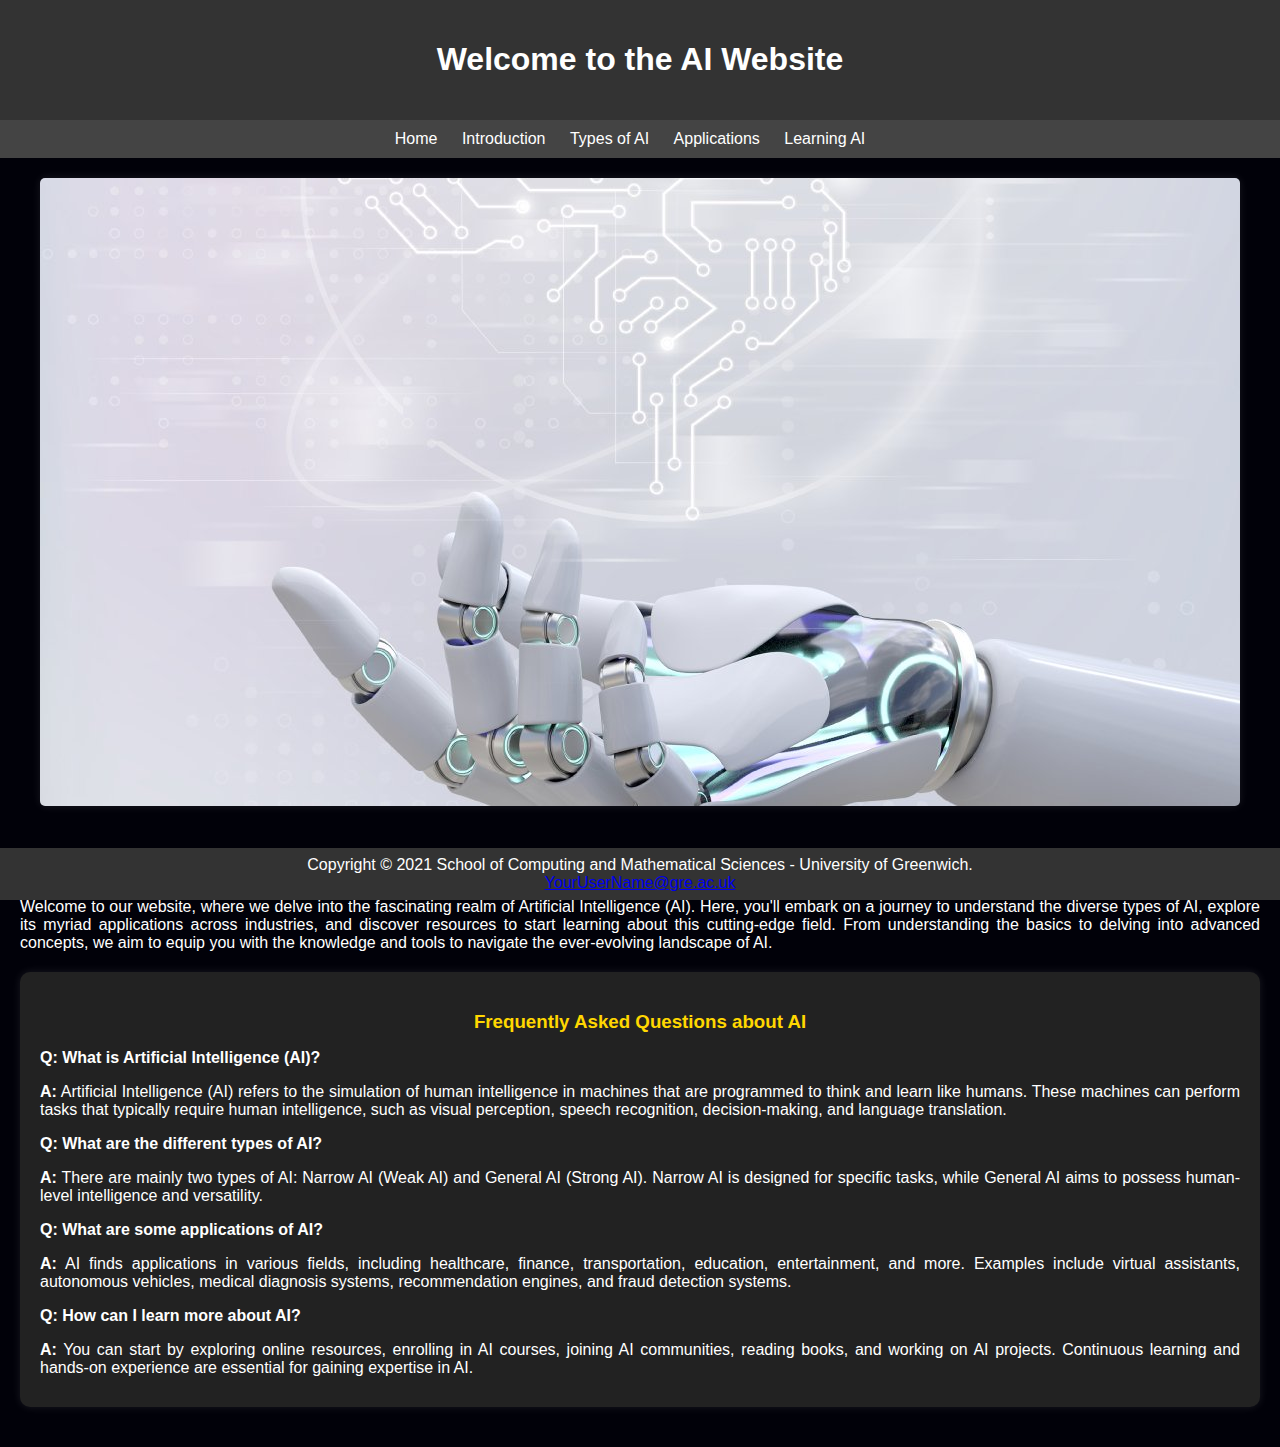
<file: index.html>
<!DOCTYPE html>
<html lang="en">
<head>
    <meta charset="UTF-8">
    <meta name="viewport" content="width=device-width, initial-scale=1.0">
    <title>AI Website</title>
    <style>
        /* Improved styling */
        body {
            font-family: Arial, sans-serif;
            background-color: #010109; /* Dark background color */
            color: #fff; /* Light text color */
            margin: 0;
            padding: 0;
        }

        header {
            background-color: #333;
            color: #fff;
            text-align: center;
            padding: 20px 0;
        }

        nav {
            background-color: #444;
            padding: 10px 0;
        }

        nav ul {
            list-style-type: none;
            margin: 0;
            padding: 0;
            text-align: center;
        }

        nav ul li {
            display: inline;
            margin-right: 20px;
        }

        nav ul li a {
            color: #fff;
            text-decoration: none;
        }

        main {
            padding: 20px;
            text-align: center;
        }

        img {
            max-width: 100%;
            height: auto;
            border-radius: 5px;
            box-shadow: 0 0 10px rgba(255, 255, 255, 0.1);
            margin-bottom: 20px;
        }

        h2 {
            color: #ffd700; /* Gold color for headings */
            text-align: center;
            margin-bottom: 20px;
        }

        p {
            text-align: justify;
            margin-bottom: 20px;
        }

        .faq {
            background-color: #222;
            padding: 20px;
            border-radius: 10px;
            box-shadow: 0 0 10px rgba(255, 255, 255, 0.1);
            margin-bottom: 20px;
        }

        .faq h3 {
            color: #ffd700; /* Gold color for FAQ headings */
            margin-bottom: 10px;
        }

        .faq p {
            margin-bottom: 10px;
        }

        footer {
            background-color: #333;
            color: #fff;
            text-align: center;
            padding: 8px 0;
            position: fixed;
            bottom: 0;
            width: 100%;
        }
    </style>
</head>
<body>
    <header>
        <h1>Welcome to the AI Website</h1>
    </header>
    <nav>
        <ul>
            <li><a href="index.html">Home</a></li>
            <li><a href="introduction.html">Introduction</a></li>
            <li><a href="types.html">Types of AI</a></li>
            <li><a href="applications.html">Applications</a></li>
            <li><a href="learning.html">Learning AI</a></li>
        </ul>
    </nav>
    <main>
        <img src="hand_model.jpg" alt="Application of Artificial Intelligence">
        <h2>Unveiling the World of Artificial Intelligence</h2>
        <p>Welcome to our website, where we delve into the fascinating realm of Artificial Intelligence (AI). Here, you'll embark on a journey to understand the diverse types of AI, explore its myriad applications across industries, and discover resources to start learning about this cutting-edge field. From understanding the basics to delving into advanced concepts, we aim to equip you with the knowledge and tools to navigate the ever-evolving landscape of AI.</p>
        
        <!-- FAQ Section -->
        <section class="faq">
            <h3>Frequently Asked Questions about AI</h3>
            <p><strong>Q: What is Artificial Intelligence (AI)?</strong></p>
            <p><strong>A:</strong> Artificial Intelligence (AI) refers to the simulation of human intelligence in machines that are programmed to think and learn like humans. These machines can perform tasks that typically require human intelligence, such as visual perception, speech recognition, decision-making, and language translation.</p>
            
            <p><strong>Q: What are the different types of AI?</strong></p>
            <p><strong>A:</strong> There are mainly two types of AI: Narrow AI (Weak AI) and General AI (Strong AI). Narrow AI is designed for specific tasks, while General AI aims to possess human-level intelligence and versatility.</p>
            
            <p><strong>Q: What are some applications of AI?</strong></p>
            <p><strong>A:</strong> AI finds applications in various fields, including healthcare, finance, transportation, education, entertainment, and more. Examples include virtual assistants, autonomous vehicles, medical diagnosis systems, recommendation engines, and fraud detection systems.</p>
            
            <p><strong>Q: How can I learn more about AI?</strong></p>
            <p><strong>A:</strong> You can start by exploring online resources, enrolling in AI courses, joining AI communities, reading books, and working on AI projects. Continuous learning and hands-on experience are essential for gaining expertise in AI.</p>
        </section>
    </main>
    <footer>
        Copyright &copy; 2021 School of Computing and Mathematical Sciences - University of Greenwich. <br>
        <a href="mailto:YourUserName@gre.ac.uk">YourUserName@gre.ac.uk</a>
    </footer>
</body>
</html>
</file>
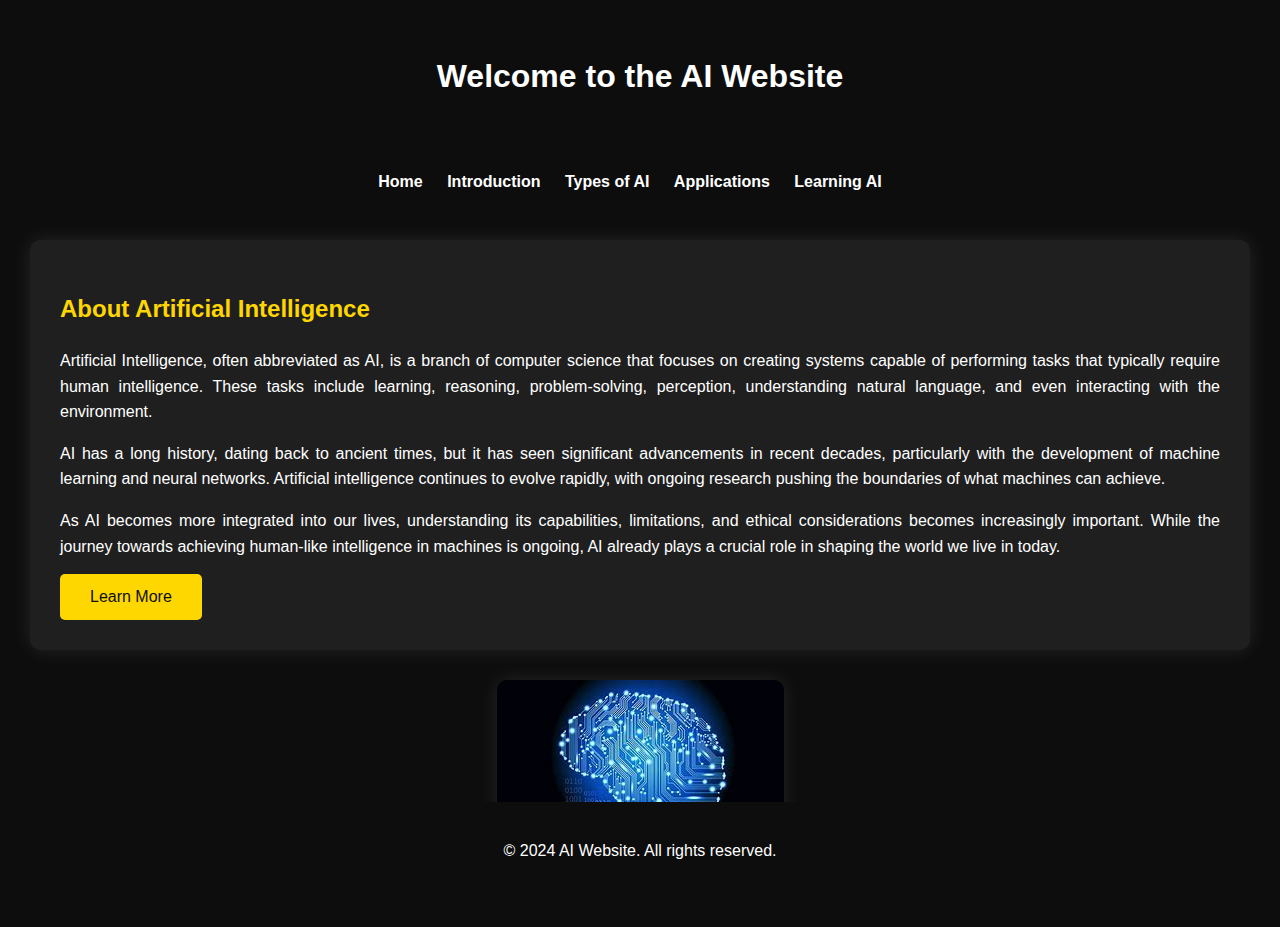
<file: attempt-1.html>
<!DOCTYPE html>
<html lang="en">
<head>
    <meta charset="UTF-8">
    <meta name="viewport" content="width=device-width, initial-scale=1.0">
    <title>AI Website</title>
    <style>
        /* Improved and standout styling */
        body {
            font-family: 'Segoe UI', Tahoma, Geneva, Verdana, sans-serif;
            background-color: #0d0d0d; /* Dark background color */
            color: #fff; /* Light font color */
            margin: 0;
            padding: 0;
            line-height: 1.6;
        }

        header {
            background-color: #0d0d0d;
            color: #fff;
            text-align: center;
            padding: 30px 0;
        }

        nav {
            background-color: #0d0d0d;
            padding: 15px 0;
        }

        nav ul {
            list-style-type: none;
            margin: 0;
            padding: 0;
            text-align: center;
        }

        nav ul li {
            display: inline;
            margin-right: 20px;
        }

        nav ul li a {
            color: #fff;
            text-decoration: none;
            font-weight: bold;
            transition: color 0.3s ease;
        }

        nav ul li a:hover {
            color: #ffd700; /* Change link color on hover to gold */
        }

        main {
            padding: 30px;
            text-align: justify;
        }

        .intro {
            background-color: #1f1f1f; /* Darker background for intro section */
            padding: 30px;
            border-radius: 10px;
            box-shadow: 0 0 20px rgba(255, 255, 255, 0.1);
            margin-bottom: 30px;
        }

        .intro h2 {
            color: #ffd700; /* Gold color for section headings */
            margin-bottom: 20px;
        }

        .intro p {
            margin-bottom: 15px;
        }

        .btn {
            display: inline-block;
            padding: 10px 30px;
            background-color: #ffd700; /* Gold button background color */
            color: #0d0d0d; /* Dark font color */
            text-decoration: none;
            border-radius: 5px;
            transition: background-color 0.3s ease;
        }

        .btn:hover {
            background-color: #ffc107; /* Darker gold on hover */
        }

        .image {
            text-align: center;
            margin-bottom: 30px;
        }

        .image img {
            max-width: 100%;
            border-radius: 10px;
            box-shadow: 0 0 20px rgba(255, 255, 255, 0.1);
        }

        footer {
            background-color: #0d0d0d;
            color: #fff;
            text-align: center;
            padding: 20px 0;
            position: fixed;
            bottom: 0;
            width: 100%;
        }
    </style>
</head>
<body>
    <header>
        <h1>Welcome to the AI Website</h1>
    </header>
    <nav>
        <ul>
            <li><a href="index.html">Home</a></li>
            <li><a href="introduction.html">Introduction</a></li>
            <li><a href="types.html">Types of AI</a></li>
            <li><a href="applications.html">Applications</a></li>
            <li><a href="learning.html">Learning AI</a></li>
        </ul>
    </nav>
    <main>
        <section class="intro">
            <h2>About Artificial Intelligence</h2>
            <p>Artificial Intelligence, often abbreviated as AI, is a branch of computer science that focuses on creating systems capable of performing tasks that typically require human intelligence. These tasks include learning, reasoning, problem-solving, perception, understanding natural language, and even interacting with the environment.</p>
            <p>AI has a long history, dating back to ancient times, but it has seen significant advancements in recent decades, particularly with the development of machine learning and neural networks. Artificial intelligence continues to evolve rapidly, with ongoing research pushing the boundaries of what machines can achieve.</p>
            <p>As AI becomes more integrated into our lives, understanding its capabilities, limitations, and ethical considerations becomes increasingly important. While the journey towards achieving human-like intelligence in machines is ongoing, AI already plays a crucial role in shaping the world we live in today.</p>
            <a href="introduction.html" class="btn">Learn More</a>
        </section>
        <section class="image">
            <img src="OIP.jpg" alt="Artificial Intelligence">
        </section>
    </main>
    <footer>
        <p>&copy; 2024 AI Website. All rights reserved.</p>
    </footer>
</body>
</html>
</file>
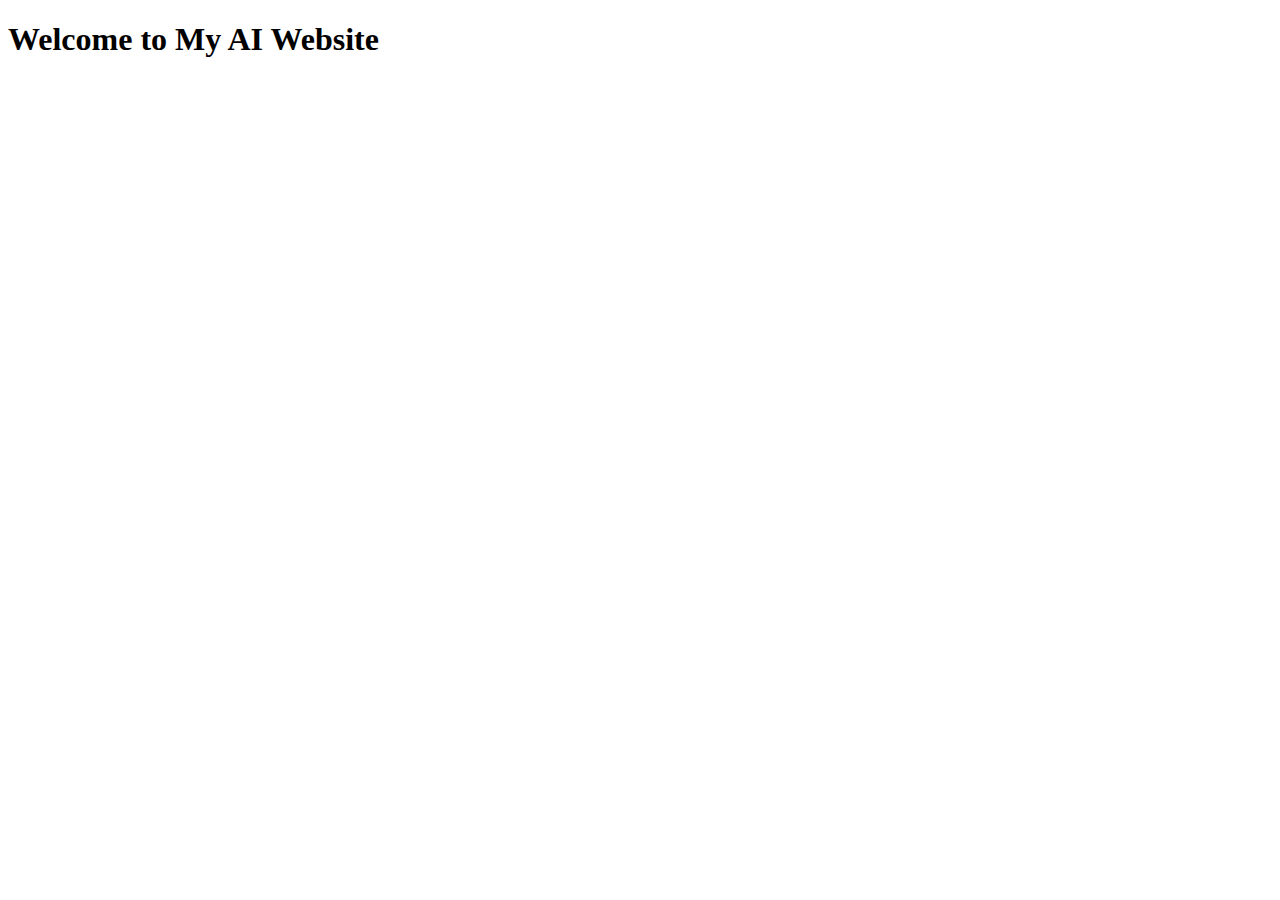
<file: intro-message.html>
<!DOCTYPE html>
<html lang="en">
<head>
    <meta charset="UTF-8">
    <meta name="viewport" content="width=device-width, initial-scale=1.0">
    <title>My AI Website</title>
    <style>
        /body {
            font-family: Arial, sans-serif;
            background-color: #010109; /* Dark background color */
            color: #fff; /* Light font color */*/
    </style>
</head>
<body>
    <script>
        // JavaScript code for greeting the user with a notification
        document.addEventListener('DOMContentLoaded', function() {
            if (!Notification) {
                alert('Notifications are not supported in your browser.');
                return;
            }

            if (Notification.permission !== 'granted')
                Notification.requestPermission();
        });

        function notifyUser() {
            if (Notification.permission !== 'granted')
                Notification.requestPermission();
            else {
                var notification = new Notification('Welcome!', {
                    icon: 'path/to/your/icon.png',
                    body: 'Welcome to our AI website! Enjoy exploring.'
                });

                notification.onclick = function() {
                    window.focus();
                    notification.close();
                };
            }
        }

        window.onload = notifyUser;
    </script>
    <header>
        <h1>Welcome to My AI Website</h1>
    </header>
    <nav>
        <!-- Your navigation menu here -->
    </nav>
    <main>
        <!-- Your main content here -->
    </main>
    <footer>
        <!-- Your footer content here -->
    </footer>
</body>
</html>
</file>
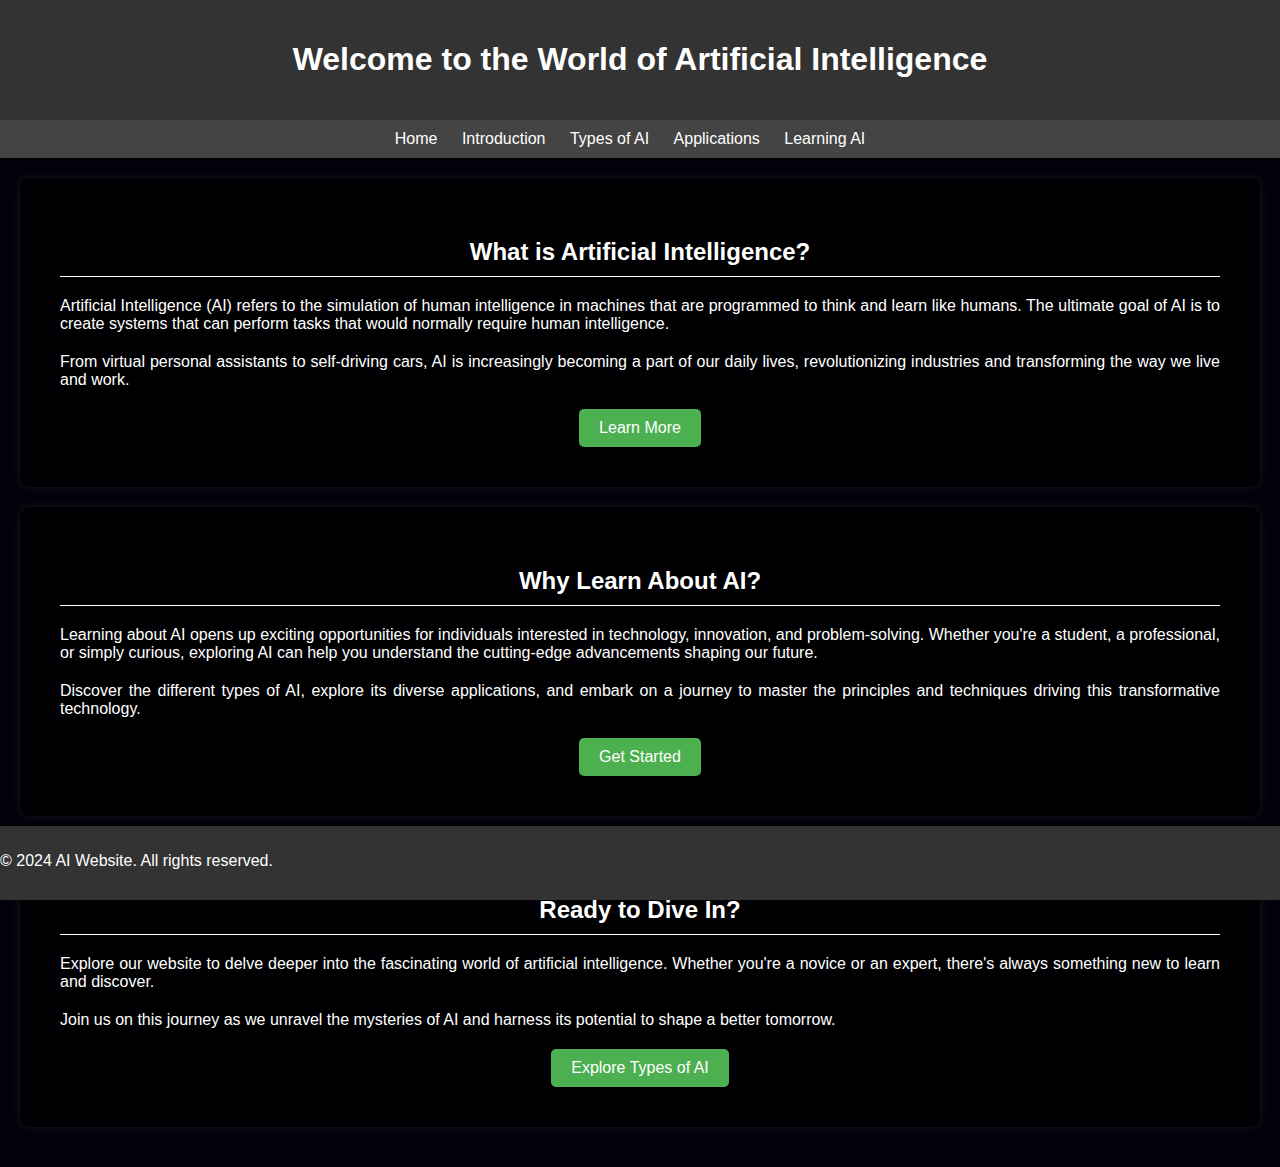
<file: introduction.html>
<!DOCTYPE html>
<html lang="en">
<head>
    <meta charset="UTF-8">
    <meta name="viewport" content="width=device-width, initial-scale=1.0">
    <title>Introduction to Artificial Intelligence</title>
    <style>
        /* Basic styling */
        body {
            font-family: Arial, sans-serif;
            background-color: #010109; /* Dark background color */
            color: #fff; /* Light text color */
            margin: 0;
            padding: 0;
        }

        header {
            background-color: #333;
            color: #fff;
            text-align: center;
            padding: 20px 0;
        }

        nav {
            background-color: #444;
            padding: 10px 0;
        }

        nav ul {
            list-style-type: none;
            margin: 0;
            padding: 0;
            text-align: center;
        }

        nav ul li {
            display: inline;
            margin-right: 20px;
        }

        nav ul li a {
            color: #fff;
            text-decoration: none;
        }

        main {
            padding: 20px;
        }

        .intro {
            background-color: rgba(0, 0, 0, 0.7); /* Transparent black background */
            padding: 40px;
            border-radius: 10px;
            box-shadow: 0 0 10px rgba(255, 255, 255, 0.1);
            margin-bottom: 20px;
            text-align: center;
        }

        h2 {
            color: #fff;
            border-bottom: 1px solid #fff;
            padding-bottom: 10px;
            margin-bottom: 20px;
        }

        p {
            color: #fff;
            text-align: justify;
            margin-bottom: 20px;
        }

        .btn {
            background-color: #4CAF50;
            color: white;
            padding: 10px 20px;
            text-align: center;
            text-decoration: none;
            display: inline-block;
            font-size: 16px;
            border-radius: 5px;
            transition-duration: 0.4s;
            cursor: pointer;
        }

        .btn:hover {
            background-color: #45a049;
        }

        footer {
            background-color: #333;
            color: #fff;
            text-align: center;
            padding: 10px 0;
            position: fixed;
            bottom: 0;
            width: 100%;
        }
    </style>
</head>
<body>
    <header>
        <h1>Welcome to the World of Artificial Intelligence</h1>
    </header>
    <nav>
        <ul>
            <li><a href="index.html">Home</a></li>
            <li><a href="introduction.html">Introduction</a></li>
            <li><a href="types.html">Types of AI</a></li>
            <li><a href="applications.html">Applications</a></li>
            <li><a href="learning.html">Learning AI</a></li>
        </ul>
    </nav>
    <main>
        <div class="intro">
            <h2>What is Artificial Intelligence?</h2>
            <p>Artificial Intelligence (AI) refers to the simulation of human intelligence in machines that are programmed to think and learn like humans. The ultimate goal of AI is to create systems that can perform tasks that would normally require human intelligence.</p>
            <p>From virtual personal assistants to self-driving cars, AI is increasingly becoming a part of our daily lives, revolutionizing industries and transforming the way we live and work.</p>
            <a href="#learn-more" class="btn">Learn More</a>
        </div>
        <div id="learn-more" class="intro">
            <h2>Why Learn About AI?</h2>
            <p>Learning about AI opens up exciting opportunities for individuals interested in technology, innovation, and problem-solving. Whether you're a student, a professional, or simply curious, exploring AI can help you understand the cutting-edge advancements shaping our future.</p>
            <p>Discover the different types of AI, explore its diverse applications, and embark on a journey to master the principles and techniques driving this transformative technology.</p>
            <a href="#get-started" class="btn">Get Started</a>
        </div>
        <div id="get-started" class="intro">
            <h2>Ready to Dive In?</h2>
            <p>Explore our website to delve deeper into the fascinating world of artificial intelligence. Whether you're a novice or an expert, there's always something new to learn and discover.</p>
            <p>Join us on this journey as we unravel the mysteries of AI and harness its potential to shape a better tomorrow.</p>
            <a href="types.html" class="btn">Explore Types of AI</a>
        </div>
    </main>
    <footer>
        <p>&copy; 2024 AI Website. All rights reserved.</p>
    </footer>
</body>
</html>
</file>
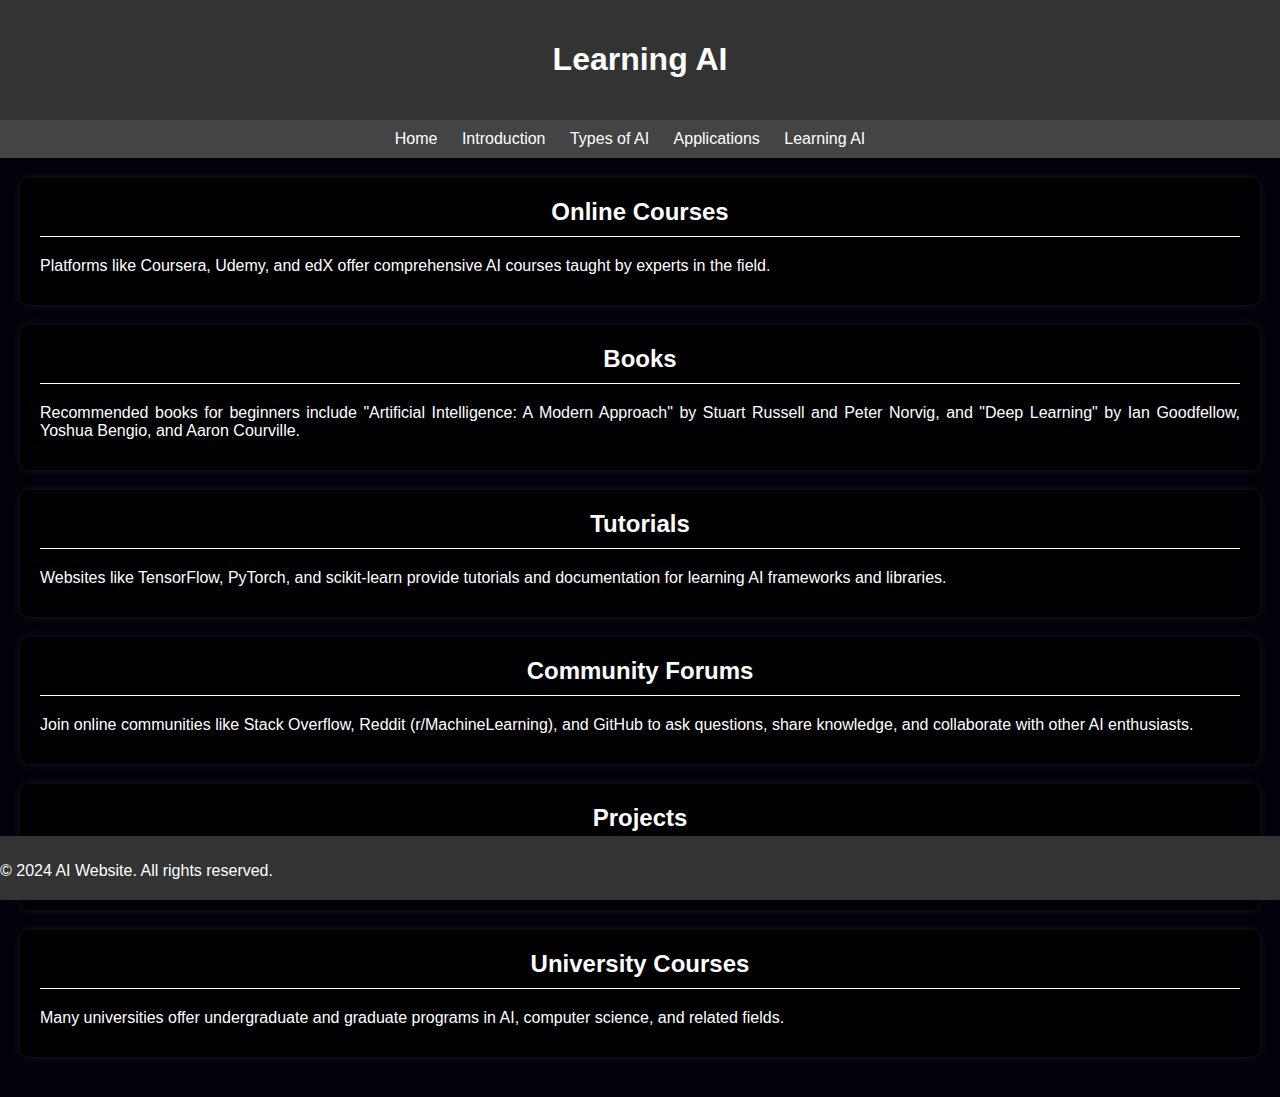
<file: learning.html>
<!DOCTYPE html>
<html lang="en">
<head>
    <meta charset="UTF-8">
    <meta name="viewport" content="width=device-width, initial-scale=1.0">
    <title>Learning AI</title>
    <style>
        /* Improved and styled */
        body {
            font-family: Arial, sans-serif;
            background-color: #010109;
            color: #fff;
            margin: 0;
            padding: 0;
        }

        header {
            background-color: #333;
            color: #fff;
            text-align: center;
            padding: 20px 0;
        }

        nav {
            background-color: #444;
            padding: 10px 0;
        }

        nav ul {
            list-style-type: none;
            margin: 0;
            padding: 0;
            text-align: center;
        }

        nav ul li {
            display: inline;
            margin-right: 20px;
        }

        nav ul li a {
            color: #fff;
            text-decoration: none;
        }

        main {
            padding: 20px;
        }

        .resource {
            background-color: rgba(0, 0, 0, 0.7); /* Transparent black background */
            padding: 20px;
            border-radius: 10px;
            box-shadow: 0 0 10px rgba(255, 255, 255, 0.1);
            margin-bottom: 20px;
            transition: transform 0.3s ease;
        }

        .resource:hover {
            transform: translateY(-5px); /* Lift up on hover */
        }

        h2 {
            color: #fff;
            text-align: center;
            border-bottom: 1px solid #fff;
            padding-bottom: 10px;
            margin-top: 0;
        }

        .columns {
            column-count: 1;
        }

        p {
            color: #fff;
            text-align: justify;
            margin-bottom: 10px;
        }

        footer {
            background-color: #333;
            color: #fff;
            text-align: center;
            padding: 10px 0;
            position: fixed;
            bottom: 0;
            width: 100%;
        }
    </style>
</head>
<body>
    <header>
        <h1>Learning AI</h1>
    </header>
    <nav>
        <ul>
            <li><a href="index.html">Home</a></li>
            <li><a href="introduction.html">Introduction</a></li>
            <li><a href="types.html">Types of AI</a></li>
            <li><a href="applications.html">Applications</a></li>
            <li><a href="learning.html">Learning AI</a></li>
        </ul>
    </nav>
    <main>
        <div class="columns">
            <div class="resource">
                <h2>Online Courses</h2>
                <p>Platforms like Coursera, Udemy, and edX offer comprehensive AI courses taught by experts in the field.</p>
            </div>
            <div class="resource">
                <h2>Books</h2>
                <p>Recommended books for beginners include "Artificial Intelligence: A Modern Approach" by Stuart Russell and Peter Norvig, and "Deep Learning" by Ian Goodfellow, Yoshua Bengio, and Aaron Courville.</p>
            </div>
            <div class="resource">
                <h2>Tutorials</h2>
                <p>Websites like TensorFlow, PyTorch, and scikit-learn provide tutorials and documentation for learning AI frameworks and libraries.</p>
            </div>
            <div class="resource">
                <h2>Community Forums</h2>
                <p>Join online communities like Stack Overflow, Reddit (r/MachineLearning), and GitHub to ask questions, share knowledge, and collaborate with other AI enthusiasts.</p>
            </div>
            <div class="resource">
                <h2>Projects</h2>
                <p>Practice AI skills by working on projects, such as building a chatbot, implementing image recognition algorithms, or developing a recommendation system.</p>
            </div>
            <div class="resource">
                <h2>University Courses</h2>
                <p>Many universities offer undergraduate and graduate programs in AI, computer science, and related fields.</p>
            </div>
        </div>
    </main>
    <footer>
        <p>&copy; 2024 AI Website. All rights reserved.</p>
    </footer>
</body>
</html>
</file>
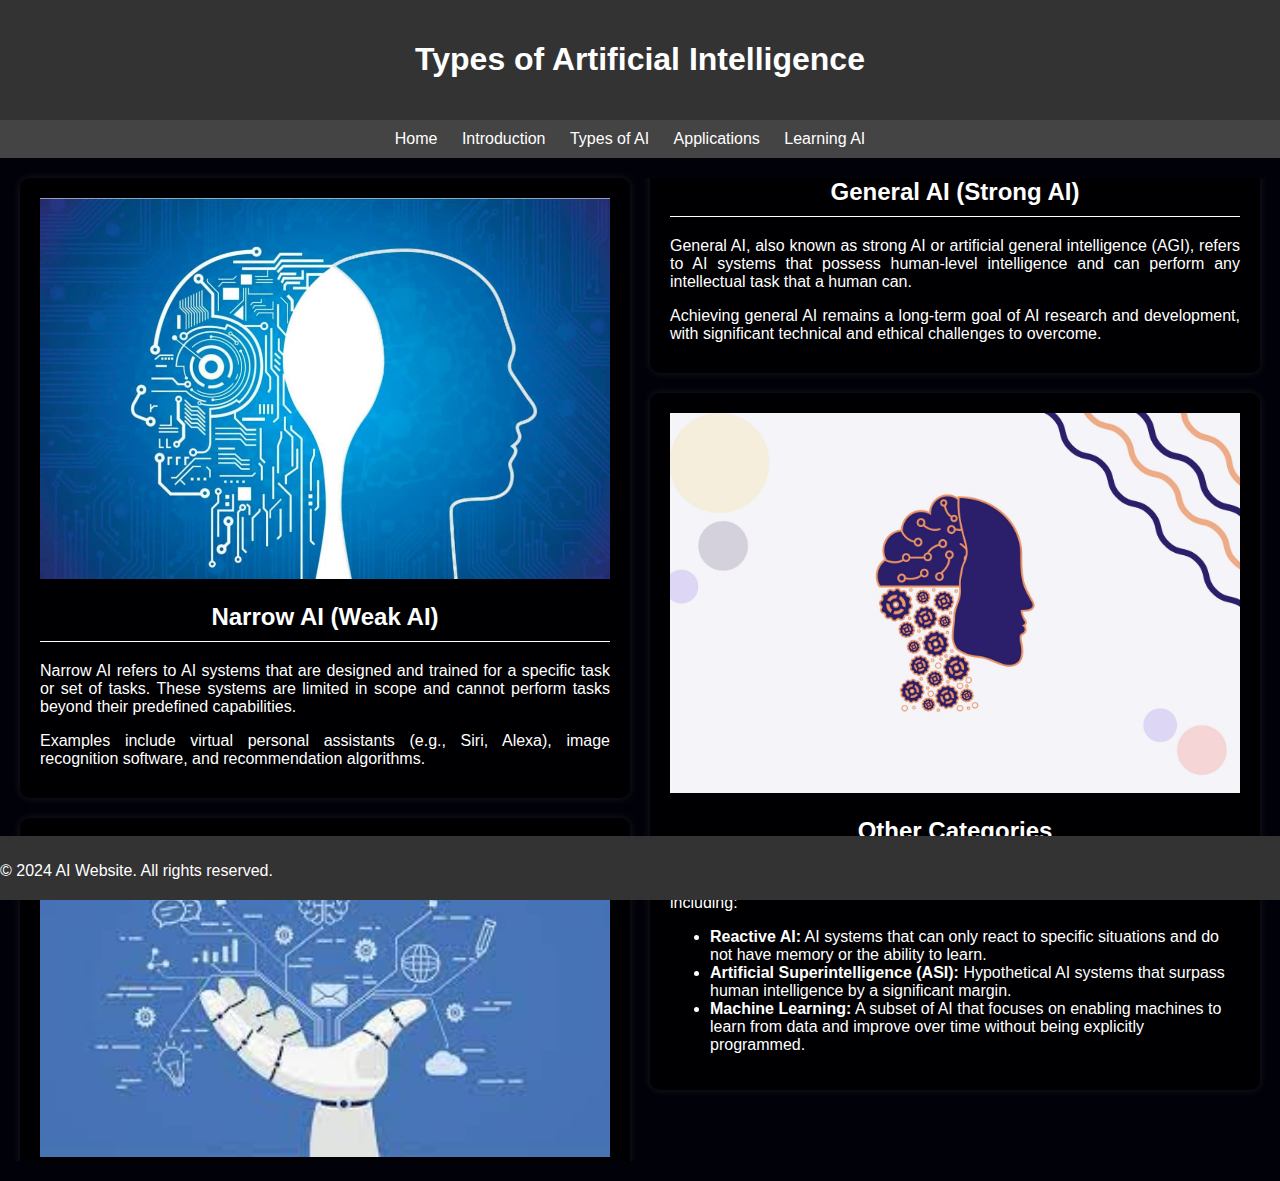
<file: types.html>
<!DOCTYPE html>
<html lang="en">
<head>
    <meta charset="UTF-8">
    <meta name="viewport" content="width=device-width, initial-scale=1.0">
    <title>Types of AI</title>
    <style>
        /* Basic styling */
        body {
            font-family: Arial, sans-serif;
            background-color: #010109; /* Dark background color */
            color: #fff; /* Light text color */
            margin: 0;
            padding: 0;
        }

        header {
            background-color: #333;
            color: #fff;
            text-align: center;
            padding: 20px 0;
        }

        nav {
            background-color: #444;
            padding: 10px 0;
        }

        nav ul {
            list-style-type: none;
            margin: 0;
            padding: 0;
            text-align: center;
        }

        nav ul li {
            display: inline;
            margin-right: 20px;
        }

        nav ul li a {
            color: #fff;
            text-decoration: none;
        }

        main {
            padding: 20px;
        }

        .type {
            background-color: rgba(0, 0, 0, 0.7); /* Transparent black background */
            padding: 20px;
            border-radius: 10px;
            box-shadow: 0 0 10px rgba(255, 255, 255, 0.1);
            margin-bottom: 20px;
        }

        h2 {
            color: #fff;
            text-align: center;
            border-bottom: 1px solid #fff;
            padding-bottom: 10px;
        }

        .columns {
            column-count: 2; /* Two-column layout */
            column-gap: 20px;
        }

        p {
            color: #fff;
            text-align: justify;
            margin-bottom: 10px;
        }

        footer {
            background-color: #333;
            color: #fff;
            text-align: center;
            padding: 10px 0;
            position: fixed;
            bottom: 0;
            width: 100%;
        }
    </style>
</head>
<body>
    <header>
        <h1>Types of Artificial Intelligence</h1>
    </header>
    <nav>
        <ul>
            <li><a href="index.html">Home</a></li>
            <li><a href="introduction.html">Introduction</a></li>
            <li><a href="types.html">Types of AI</a></li>
            <li><a href="applications.html">Applications</a></li>
            <li><a href="learning.html">Learning AI</a></li>
        </ul>
    </nav>
    <main>
        <div class="columns">
            <div class="type">
                <img src="narrow-ai.jpg" alt="Narrow AI" style="width: 100%;">
                <h2>Narrow AI (Weak AI)</h2>
                <p>Narrow AI refers to AI systems that are designed and trained for a specific task or set of tasks. These systems are limited in scope and cannot perform tasks beyond their predefined capabilities.</p>
                <p>Examples include virtual personal assistants (e.g., Siri, Alexa), image recognition software, and recommendation algorithms.</p>
            </div>
            <div class="type">
                <img src="general-ai.jpg" alt="General AI" style="width: 100%;">
                <h2>General AI (Strong AI)</h2>
                <p>General AI, also known as strong AI or artificial general intelligence (AGI), refers to AI systems that possess human-level intelligence and can perform any intellectual task that a human can.</p>
                <p>Achieving general AI remains a long-term goal of AI research and development, with significant technical and ethical challenges to overcome.</p>
            </div>
            <div class="type">
                <img src="other-categories.jpg" alt="Other Categories" style="width: 100%;">
                <h2>Other Categories</h2>
                <p>In addition to narrow AI and general AI, there are other categories of AI, including:</p>
                <ul>
                    <li><strong>Reactive AI:</strong> AI systems that can only react to specific situations and do not have memory or the ability to learn.</li>
                    <li><strong>Artificial Superintelligence (ASI):</strong> Hypothetical AI systems that surpass human intelligence by a significant margin.</li>
                    <li><strong>Machine Learning:</strong> A subset of AI that focuses on enabling machines to learn from data and improve over time without being explicitly programmed.</li>
                </ul>
            </div>
        </div>
    </main>
    <footer>
        <p>&copy; 2024 AI Website. All rights reserved.</p>
    </footer>
</body>
</html>
</file>
